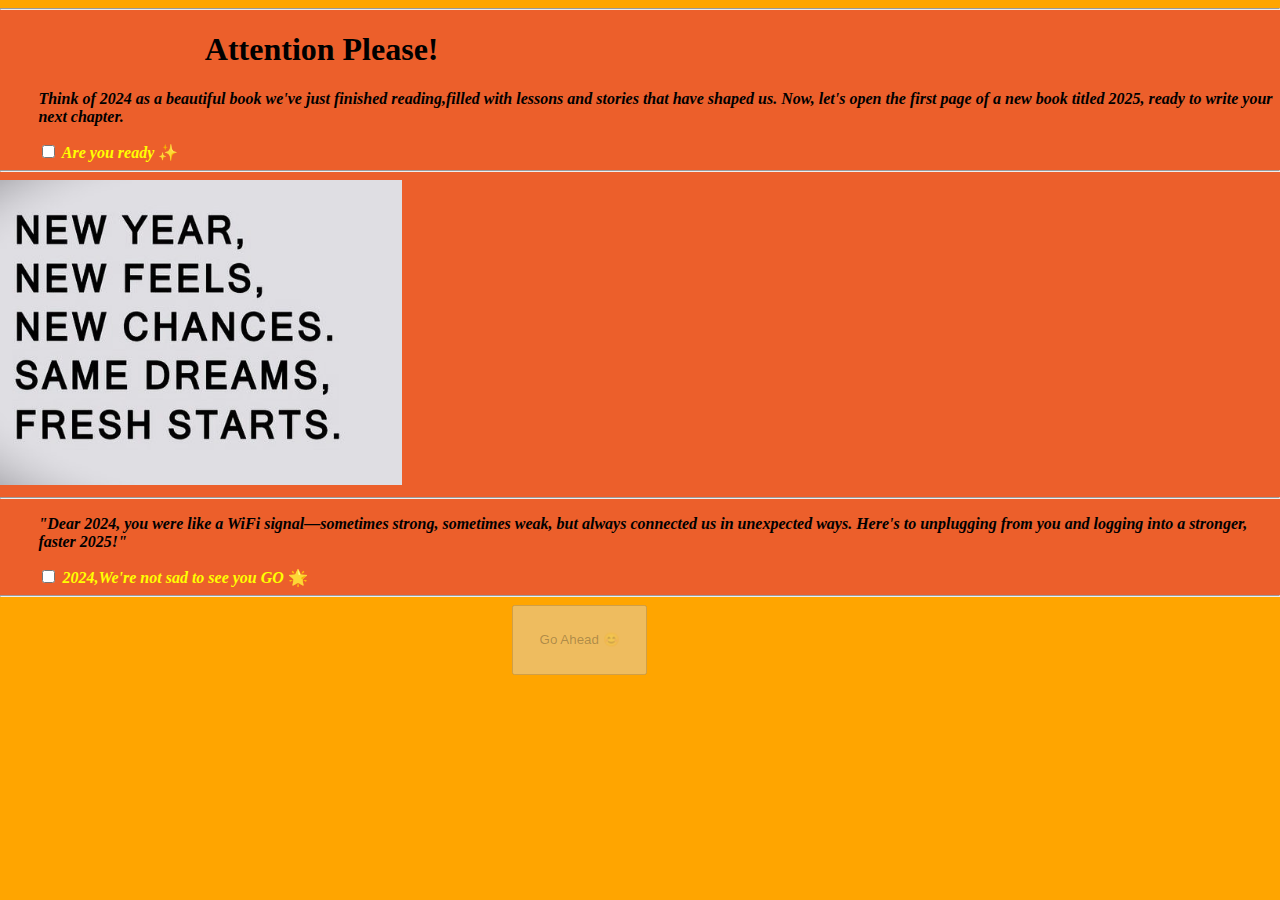
<file: index.html>
<!DOCTYPE html>
<html lang="en">

<head>
  <meta charset="UTF-8" />
  <meta name="viewport" content="width=device-width, initial-scale=1.0" />
  <title>NYNS</title>
  <link rel="stylesheet" href="style.css" />
</head>

<body>
  <header>
    <hr>
    <h1>Attention Please!</h1>
    <p><b><strong><i>Think of 2024 as a beautiful book we've just finished reading,filled with lessons and stories that
            have shaped us. Now, let's open the first page of a new book titled 2025, ready to write your next
            chapter.</i></strong></b></p>
    <span class="yellow"><b><i>
          <input type="checkbox" name="are" id="you">
          <label for="you">Are you ready</label>
        </i>✨</b></span>
    <hr>
    <img src="image2.jpg" alt="quote" height="305">
    <hr>
    <p><b><i>"Dear 2024, you were like a WiFi signal—sometimes strong, sometimes weak, but always connected us in
          unexpected ways. Here's to unplugging from you and logging into a stronger, faster 2025!"</i></b></p>
    <span class="yellow"><b><i>
          <input type="checkbox" name="say" id="bye" onclick="check(this)">
          <label for="bye">2024,We're not sad to see you GO</label>
        </i>🌟</b></span>
    <hr>
  </header>
  <span><b><i>
        <a href="next.html">
          <button type="button" class="but" disabled id="btn">Go Ahead 😊</button>
        </a>
      </i></b></span>
  <script src="script.js"></script>
</body>

</html>
</file>
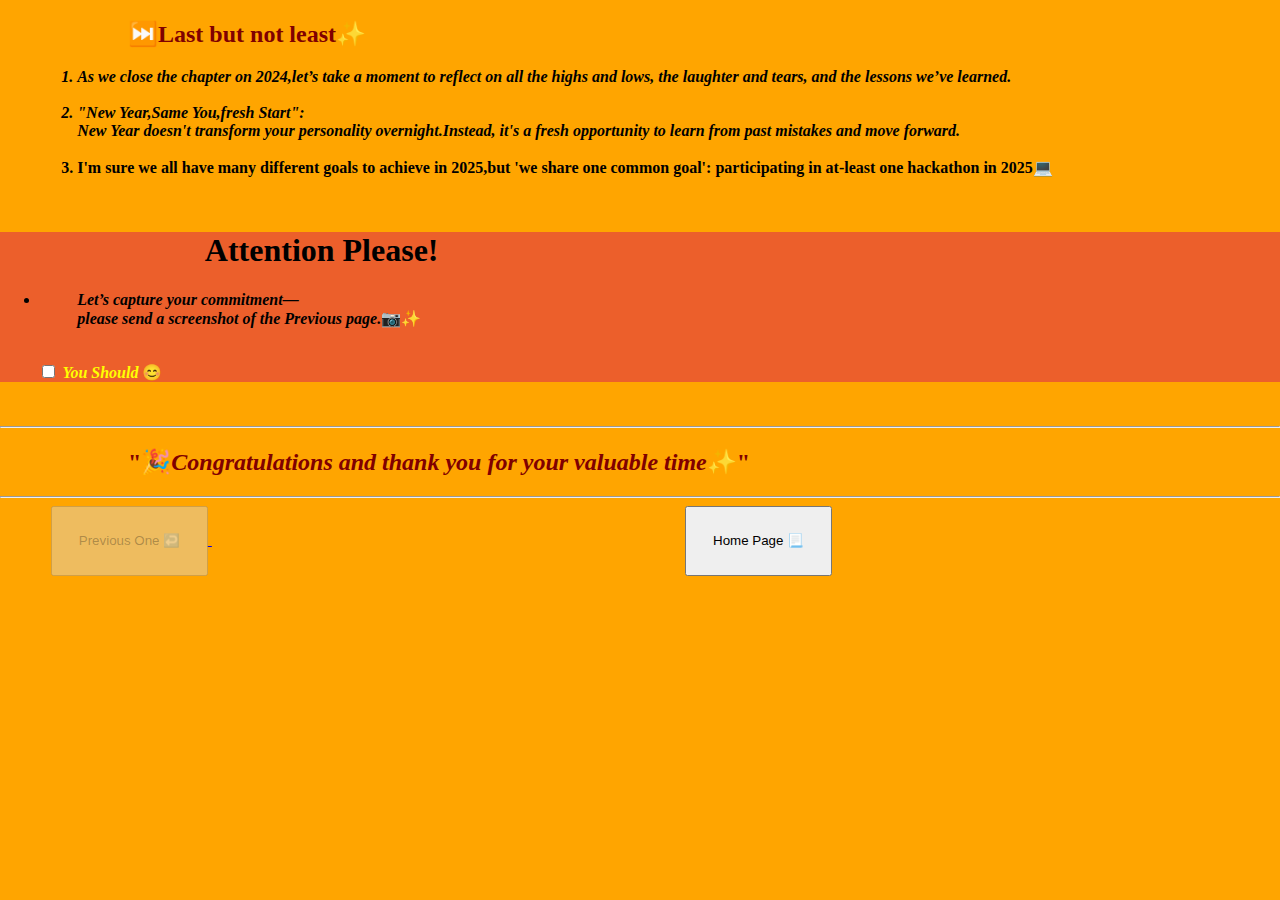
<file: conclusion.html>
<!DOCTYPE html>
<html lang="en">

<head>
    <meta charset="UTF-8">
    <meta name="viewport" content="width=device-width, initial-scale=1.0">
    <title>Conclusion</title>
    <link rel="stylesheet" href="style.css">
</head>

<body>
    <main>
        <h2>⏭️Last but not least✨</h2>
        <ol><b><i>
                    <div><b><i>
                                <li>As we close the chapter on 2024,let’s take a moment to reflect on all the highs and
                                    lows, the laughter and tears, and the lessons we’ve learned.</li>
                            </i></b></div>
                    <br>
                    <div><b><i></i>
                            <li>"New Year,Same You,fresh Start":<br>New Year doesn't transform your personality
                                overnight.Instead, it's a fresh opportunity to learn from past mistakes and move
                                forward.</li>
                </i></b></div>
            <br>
            <div><b><i></i>
                    <li>
                        I'm sure we all have many different goals to achieve in 2025,but 'we share one common goal':
                        participating in at-least one hackathon in 2025💻
                    </li>
                    </i>
                </b></div>
            </i></b>
        </ol><br>
        <header>
            <h1>Attention Please!</h1>
            <ul>
                <li>
                    <div><b><i>Let’s capture your commitment—<br>please send a screenshot of the Previous
                                page.</i>📷✨</b></div><br>
                </li>
            </ul>
            <span class="yellow"><b>
                        <input type="checkbox" id="you2" onclick="check(this)" >
                        <label for="you2"><b><i>You Should</i> 😊</b></label>
                    </b></span>
        </header>
        <br><br>
        <hr>
        <h2><b>"🎉<i>Congratulations and thank you for your valuable time</i>✨"</b></h2>
        <hr>
        <span><b><i></i>
                <a href="guide.html">
                    <button type="button" class="pre" disabled id="btn">Previous One ↩️</button>
                </a>
                <a href="index.html">
                    <button type="button" class="but">Home Page 📃</button>
                </a>
                </i></b></span>
    </main>
</body>
    <script>
        function check(checkbox){
    document.getElementById('btn').disabled = !checkbox.checked; 
}
    </script>
</html>
</file>
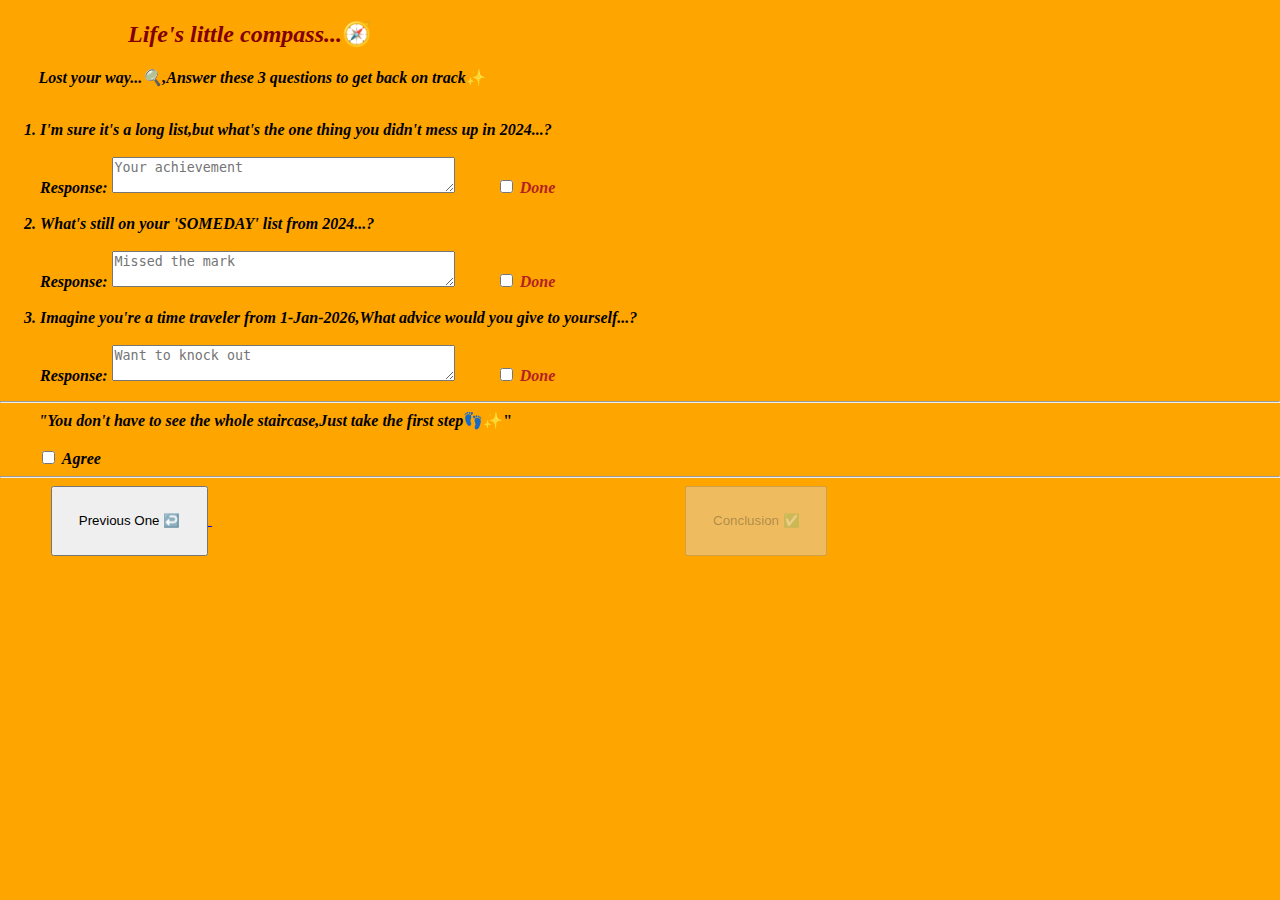
<file: guide.html>
<!DOCTYPE html>
<html lang="en">

<head>
    <meta charset="UTF-8">
    <meta name="viewport" content="width=device-width, initial-scale=1.0">
    <title>Compass</title>
    <link rel="stylesheet" href="style.css">
</head>

<body>
    <main>
        <h2><b><i>Life's little compass...</i>🧭</b></h2>
        <div><b><i>Lost your way...🔍,Answer these 3 questions to get back on track</i>✨</b></div><br>
        <ol>
                <form action="post"><b><i>
                            <li><b><i>I'm sure it's a long list,but what's the one thing you didn't mess up in
                                        2024...?</i></b>
                            </li><br>
                            <label for="ans">Response:</label>
                            <textarea name="comments" id="ans" placeholder="Your achievement" cols="40"
                                rows="2"></textarea>
                            <span class="brick"><b><i>
                                        <input type="checkbox" name="achieve" id="Q1">
                                        <label for="Q1">Done</label>
                                    </i></b></span>
                        </i>
                    </b>
                </form><br>
                <form action="post"><b><i>
                            <li>What's still on your 'SOMEDAY' list from 2024...?</li><br>
                            <label for="ans1">Response:</label>
                            <textarea name="comments" id="ans1" placeholder="Missed the mark" cols="40"
                                rows="2"></textarea>
                            <span class="brick"><b><i>
                                        <input type="checkbox" name="not_achieve" id="Q2">
                                        <label for="Q2">Done</label>
                                    </i></b></span>
                        </i></b>
                </form><br>
                <form action="post"><b><i>
                            <li>Imagine you're a time traveler from 1-Jan-2026,What advice would you give to
                                yourself...?
                            </li><br>
                            <label for="ans2">Response:</label>
                            <textarea name="comments" id="ans2" placeholder="Want to knock out" cols="40"
                                rows="2"></textarea>
                            <span class="brick"><b><i>
                                        <input type="checkbox" name="what_to" id="Q3">
                                        <label for="Q3">Done</label>
                                    </i></b></span>
                        </i></b></form>
        </ol>
        <hr>
        <div><b><i>"You don't have to see the whole staircase,Just take the first step</i>👣✨"</b></div><br>
        <span><b><i>
                    <input type="checkbox" id="box5" onclick="check(this)">
                    <label for="box5">Agree</label>
                </i></b></span><br>
        <hr>
        <span><b><i>
                    <a href="next.html">
                        <button type="button" class="pre">Previous One ↩️</button>
                    </a>
                    <a href="conclusion.html">
                        <button type="button" class="but" disabled id="btn">Conclusion ✅</button>
                    </a>
                </i></b></span>
    </main>
</body>
<script>
    function check(checkbox) {
        document.getElementById('btn').disabled = !checkbox.checked;
    }
</script>
</html>
</file>
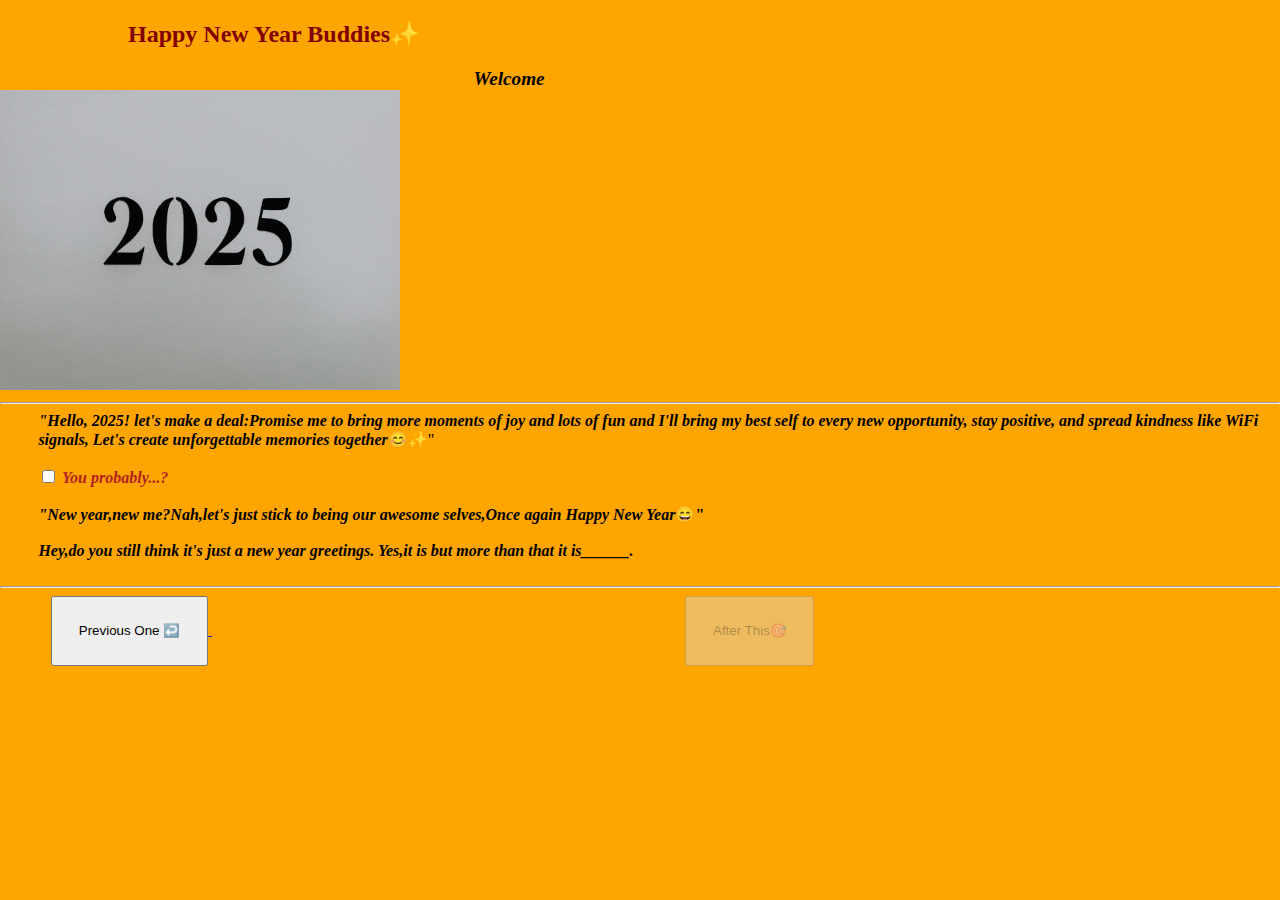
<file: next.html>
<!DOCTYPE html>
<html lang="en">

<head>
  <meta charset="UTF-8">
  <meta name="viewport" content="width=device-width, initial-scale=1.0">
  <title>Make_a_deal</title>
  <link rel="stylesheet" href="style.css">
</head>

<body>
  <main>
    <h2>Happy New Year Buddies✨</h2>
    <big><b><i>Welcome</i></b></big><br>
    <img src="image.jpg" alt="New_year_2025" height="300" />
    <hr>
    <div><b><i>"Hello, 2025! let's make a deal:Promise me to bring more moments of joy and lots of fun and I'll bring my
          best self to every new opportunity, stay positive, and spread kindness like WiFi signals, Let's create
          unforgettable memories together</i></b>😊✨"</div><br>
    <span class="brick"><b><i><input type="checkbox" name="do" id="box" onclick="check(this)">
          <label for="box">You probably...?</label></i></b></span>
    <br><br>
    <div><b><i><b>"New year,new me?Nah,let's just stick to being our awesome selves,Once again Happy New
            Year</b></i>😄"</b></div><br>
    <div><b><i>Hey,do you still think it's just a new year greetings. Yes,it is but more than that it is______.</i></b>
    </div><br>
    <hr>
    <span><b><i>
          <a href="index.html">
            <button type="button" class="pre">Previous One ↩️</button>
          </a>
          <a href="guide.html">
            <button type="button" class="but" disabled id="btn">After This🎯</button>
          </a>
        </i></b></span>
  </main>
</body>
<script>
  function check(checkbox) {
    document.getElementById('btn').disabled = !checkbox.checked;
  }
</script>

</html>
</file>
<file: style.css>
body{
background-color: orange;
margin: 0%;
padding: 0%;
}
h2{
    margin-left: 10%;
    padding: 0%;
    color:maroon;
}
ima{
    margin-right: 50%;
}
div{
    margin-left: 3%;
    padding: 0%;
}
header{
    background-color: rgb(236, 95, 43);
    margin: 0%;
    padding: 0%;
}
h1{
    margin-left: 16%;
}
p{
    margin-left: 3%;
}
big{
    margin-left: 37%;
}
span{
    margin-left: 3%;
}
.yellow{
    color: yellow;
}
.brick{
    color:firebrick;
}
.but{
    margin-left: 37%;
    padding: 2%;
}
.pre{
    margin-left: 1%;
    padding: 2%;
}
.submit{
    padding: 7px;
    margin-left: 78%;
}
</file>
